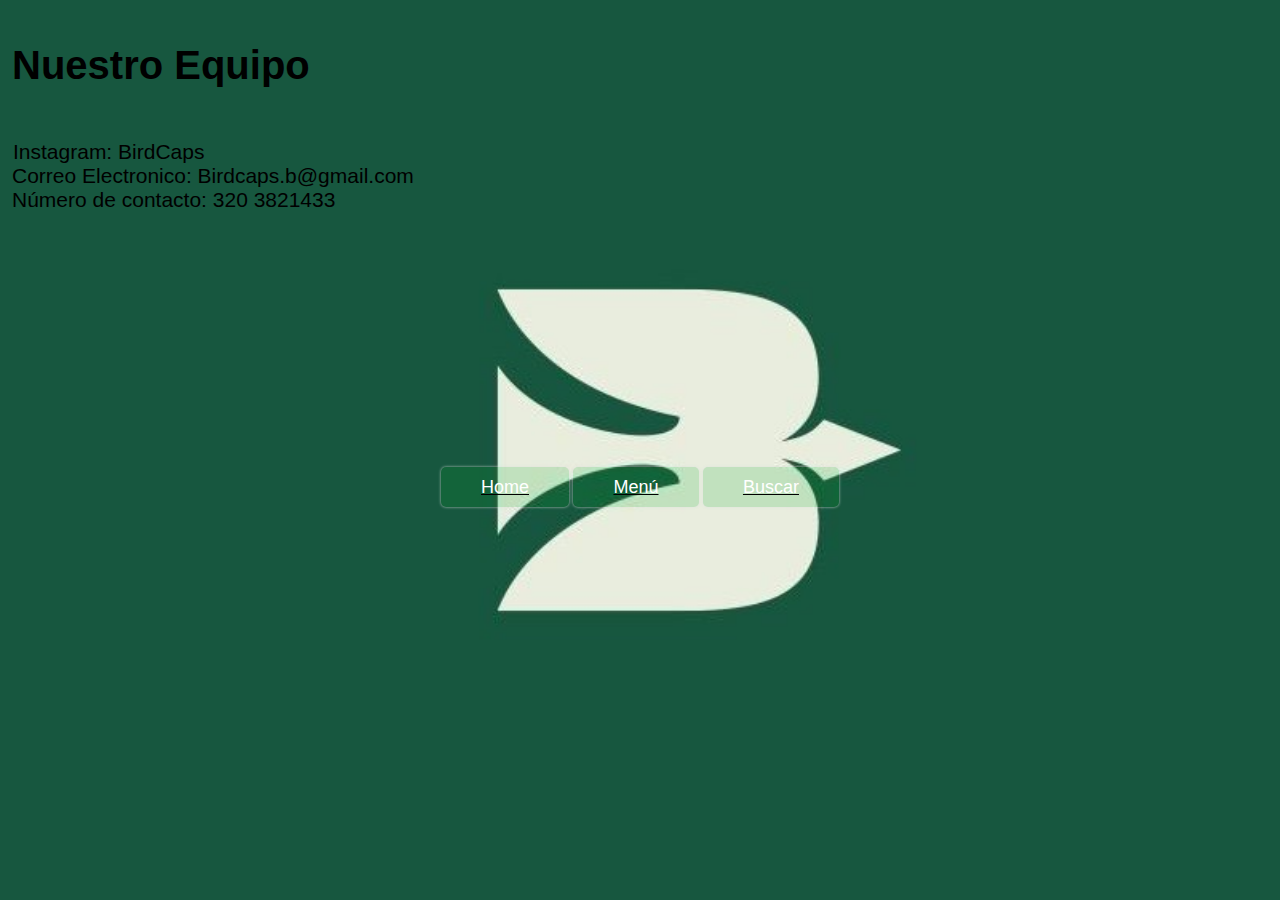
<file: href.html>
<!DOCTYPE html>
    <html lang="en">
    <head>
        <meta charset="UTF-8">
        <meta name="viewport" content="width=device-width, initial-scale=1.0">
        <link rel="stylesheet" href="CssCarpeta\vinculos.css">        <!--Se vincula HTML con CSS-->
        <title>Sobre Nosotros</title>                                <!--Titulo de la página-->
    </head>

            <body>    
                <nav class="Apartado_vinculos">    
                <div class="Logo_vinculos">
                <!--   <img class="Logo_v" src="Imagenes" alt="">    SRC: Direccion de la imagen. ALT: Descripción corta de la imagen-->
                    </div>  
                </nav>

                <div class="Container1">
                    <h1>
                Nuestro Equipo
                    </h1>
                </div>

                <div class="Container2">              
                            <p>
                                <a class="boton-1" href="https://www.instagram.com/bird.caps/" target="_blank">Instagram: BirdCaps</a> 
                                <br>                                      <!-- Espacios entre lineas de texto -->
                                Correo Electronico: Birdcaps.b@gmail.com       
                                <br>                                     <!-- Espacios entre lineas de texto -->
                                Número de contacto: 320 3821433
                                <br> <br> <br> <br> <br> <br> <br> <br> <br> <br> <br>     <!-- Espacios entre lineas de texto -->
                            </p>
                </div>

            <div class="contenedorboton">
                <section class="Botones">
                        <a class="botonesG" href="index.html">Home</a>           <!--Index, es home (Inicio)-->               
                        <!--<a class="botonesG" href="href.html">Contactos</a>       Href, es contactos--> 
                        <a class="botonesG" href="menu.html">Menú</a>            <!--Menu, es menú--> 
                        <a class="botonesG" href="         ">Buscar</a>                   <!--Href,--> 
                </section>
            </div>
            </body>

            
            
        
    </html>
</file>
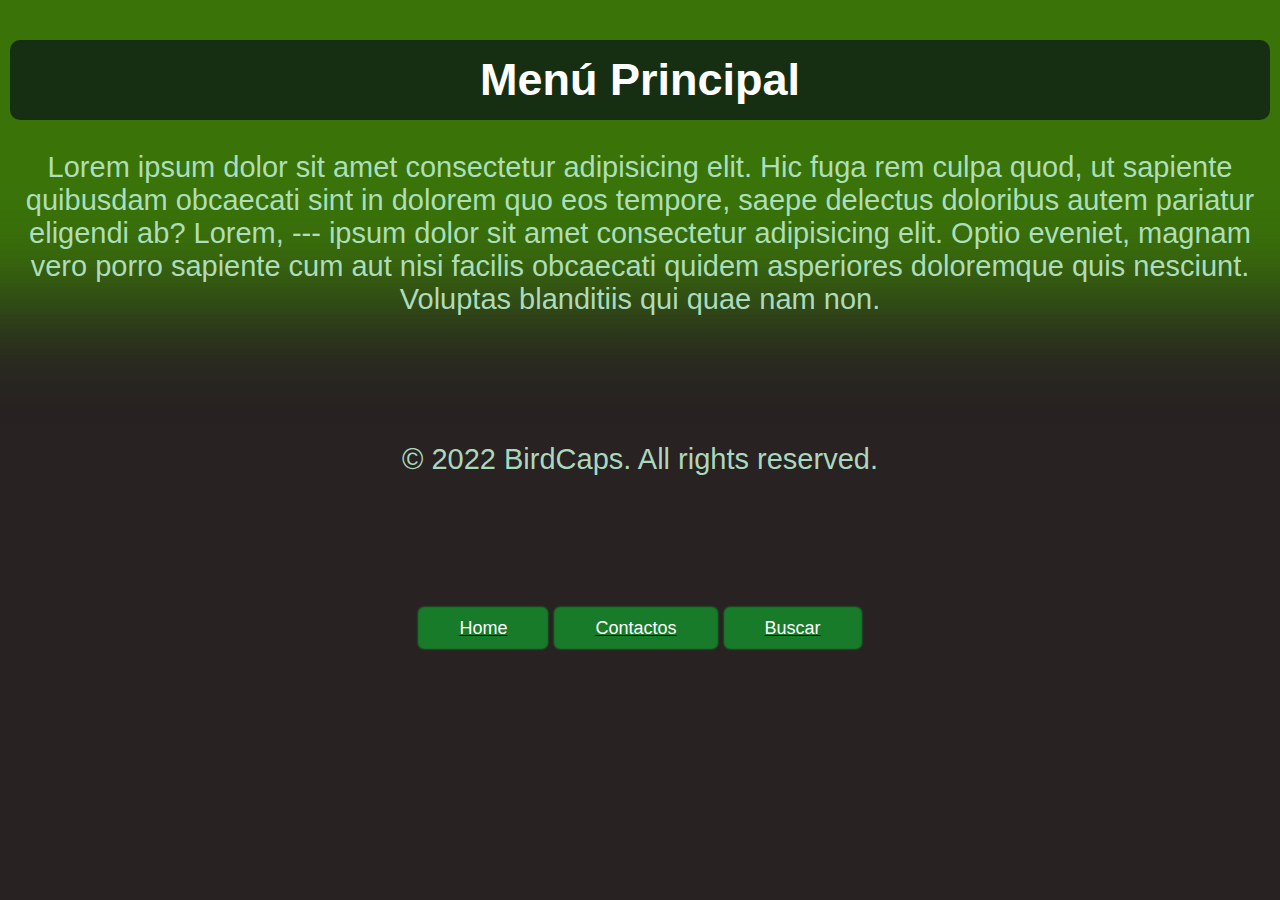
<file: menu.html>
<!DOCTYPE html>
    <html lang="en">
    <head>
        <meta charset="UTF-8">
        <meta name="viewport" content="width=device-width, initial-scale=1.0">
        <link rel="stylesheet" href="CssCarpeta\menu.css">
        <title>Menú</title>
    </head>

    <body>
        <h1>                                                      <!--Titulo de la pagina MENU--> 
            Menú Principal
        </h1>
        

        <p>
            Lorem ipsum dolor sit amet consectetur adipisicing elit. Hic fuga rem culpa quod, ut sapiente quibusdam obcaecati sint in dolorem quo eos tempore, saepe delectus doloribus autem pariatur eligendi ab?
            Lorem, ---
            ipsum dolor sit amet consectetur adipisicing elit. Optio eveniet, magnam vero porro sapiente cum aut nisi facilis obcaecati quidem asperiores doloremque quis nesciunt. Voluptas blanditiis qui quae nam non.
        </p>

        <footer>
            <p>
                <br><br>    <!--Espacio entre el texto principal y el texto secundario--> 
                © 2022 BirdCaps. All rights reserved.
            </p>
        </footer>

        <div class="contenedorboton">
            <section class="Botones">
                <br><br><br>
                    <a class="botonesG" href="index.html">Home</a>           <!--Index, es home (Inicio)-->               
                    <a class="botonesG" href="href.html">Contactos</a>       <!--Href, es contactos--> 
                    <!--<a class="botonesG" href="menu.html">Menú</a>            Menu, es menú--> 
                    <a class="botonesG" href="         ">Buscar</a>                   <!--Href,--> 
            </section>
        </div>

    </body>
    </html>
</file>
